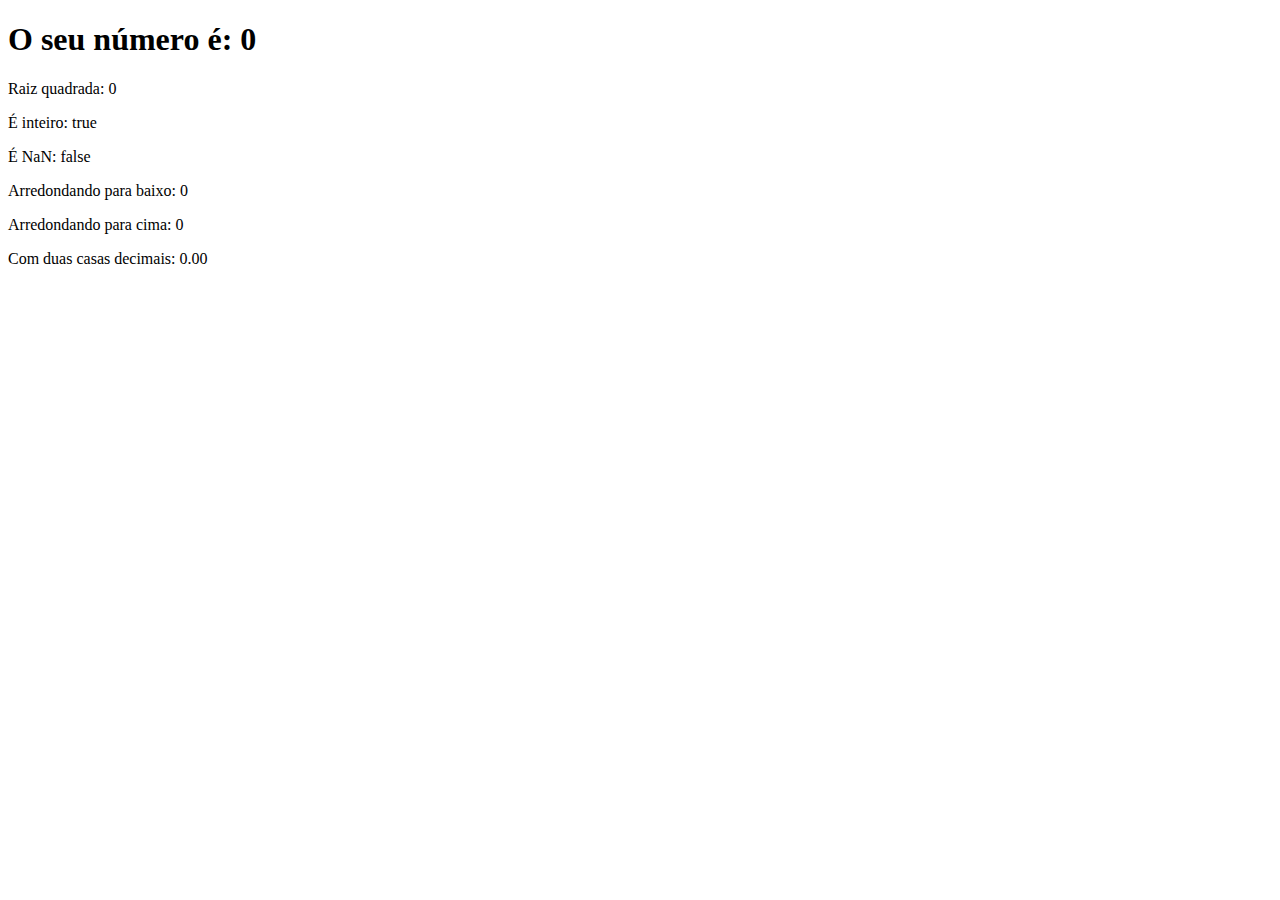
<file: aula15temp/index.html>
<!DOCTYPE html>
<html lang="pt-br">
<head>
    <meta charset="UTF-8">
    <meta http-equiv="X-UA-Compatible" content="IE=edge">
    <meta name="viewport" content="width=device-width, initial-scale=1.0">
    <title>Exercício - Math e Numbers</title>
</head>
<body>
    <section>
        <h1>O seu número é: <span id="numero-titulo">0</span></h1>
        <div id="texto">

        </div>
    </section>

    <script src="js/index.js"></script>
</body>
</html>
</file>
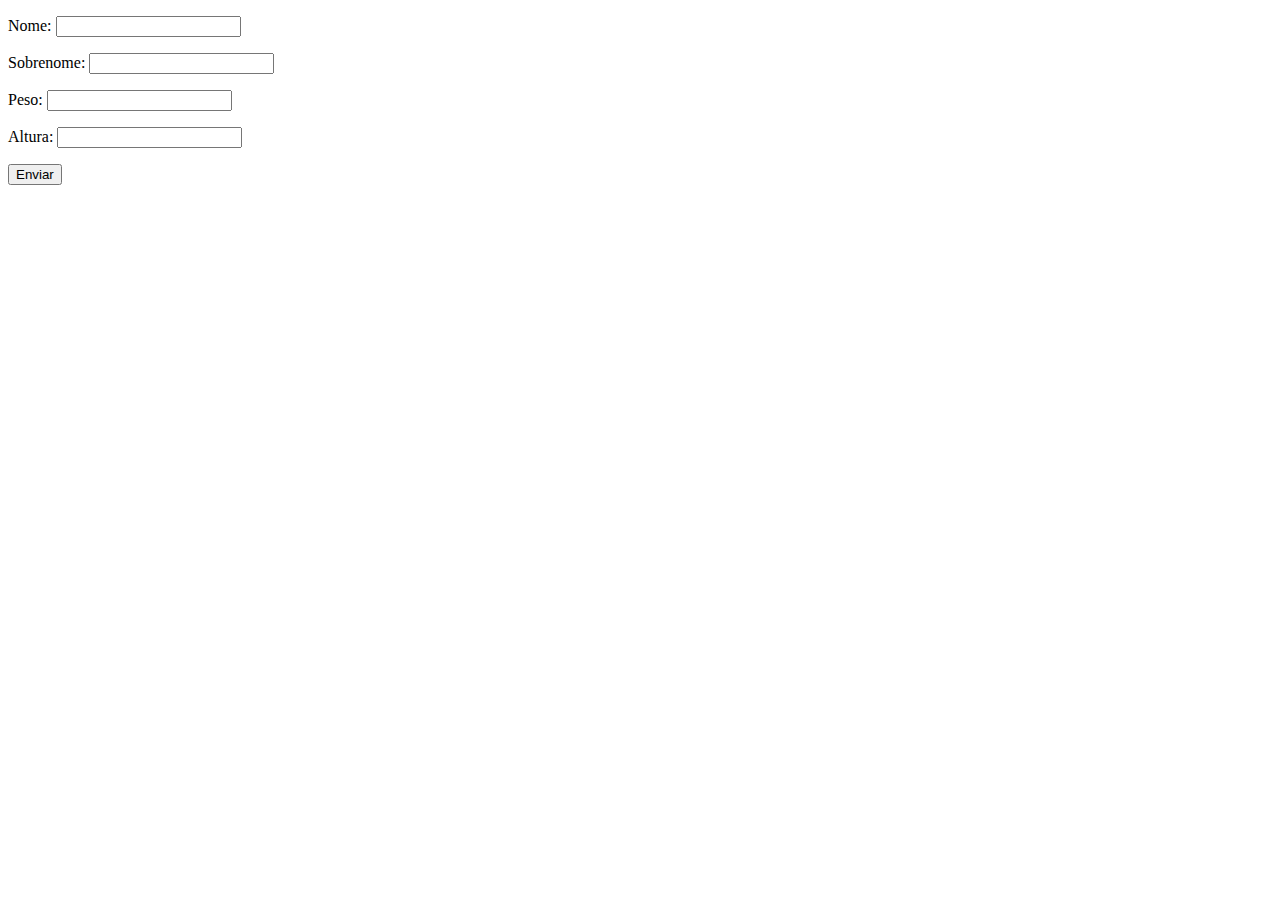
<file: aula20/index.html>
<!DOCTYPE html>
<html lang="pt-br">
<head>
    <meta charset="UTF-8">
    <meta http-equiv="X-UA-Compatible" content="IE=edge">
    <meta name="viewport" content="width=device-width, initial-scale=1.0">
    <title>Exercícios</title>
</head>
<body>
    
    <form class="form" action="" method="get">
        <p>Nome: <input type="text" name="" id="" class="nome"></p>
        <p>Sobrenome: <input type="text" name="" id="" class="sobrenome"></p>
        <p>Peso: <input type="text" name="" id="" class="peso"></p>
        <p>Altura: <input type="text" name="" id="" class="altura"></p>

        <input type="submit" value="Enviar">
    </form>

    <div class="resultado">

    </div>

    <script src="js/script.js"></script>
</body>
</html>
</file>
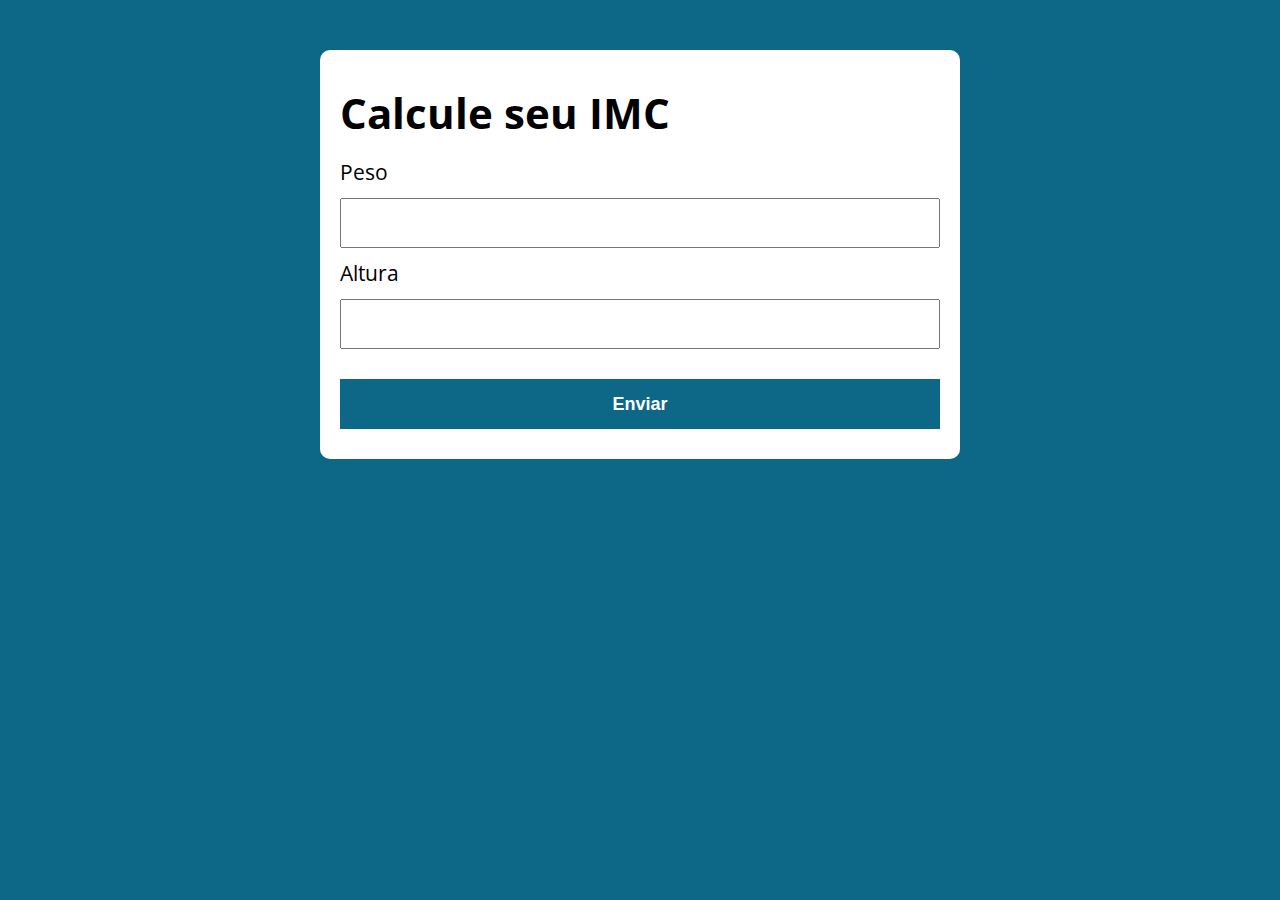
<file: aula26/index.html>
<!DOCTYPE html>
<html lang="pt-BR">

<head>
  <meta charset="UTF-8">
  <meta name="viewport" content="width=device-width, initial-scale=1.0">
  <meta http-equiv="X-UA-Compatible" content="ie=edge">
  <title>Calcule seu IMC</title>
  <link rel="stylesheet" href="./assets/css/style.css">
</head>

<body>

  <section class="container">
    <h1>Calcule seu IMC</h1>
    <form action="/" id="formulario" method="POST">
      <label for="peso">Peso</label>
      <input type="text" id="peso" name="peso">
      <label for="altura">Altura</label>
      <input type="text" id="altura" name="altura">
      <button type="submit">Enviar</button>
    </form>

    <div id="resultado"></div>
  </section>

  <script src="./assets/js/main.js"></script>
</body>

</html>
</file>
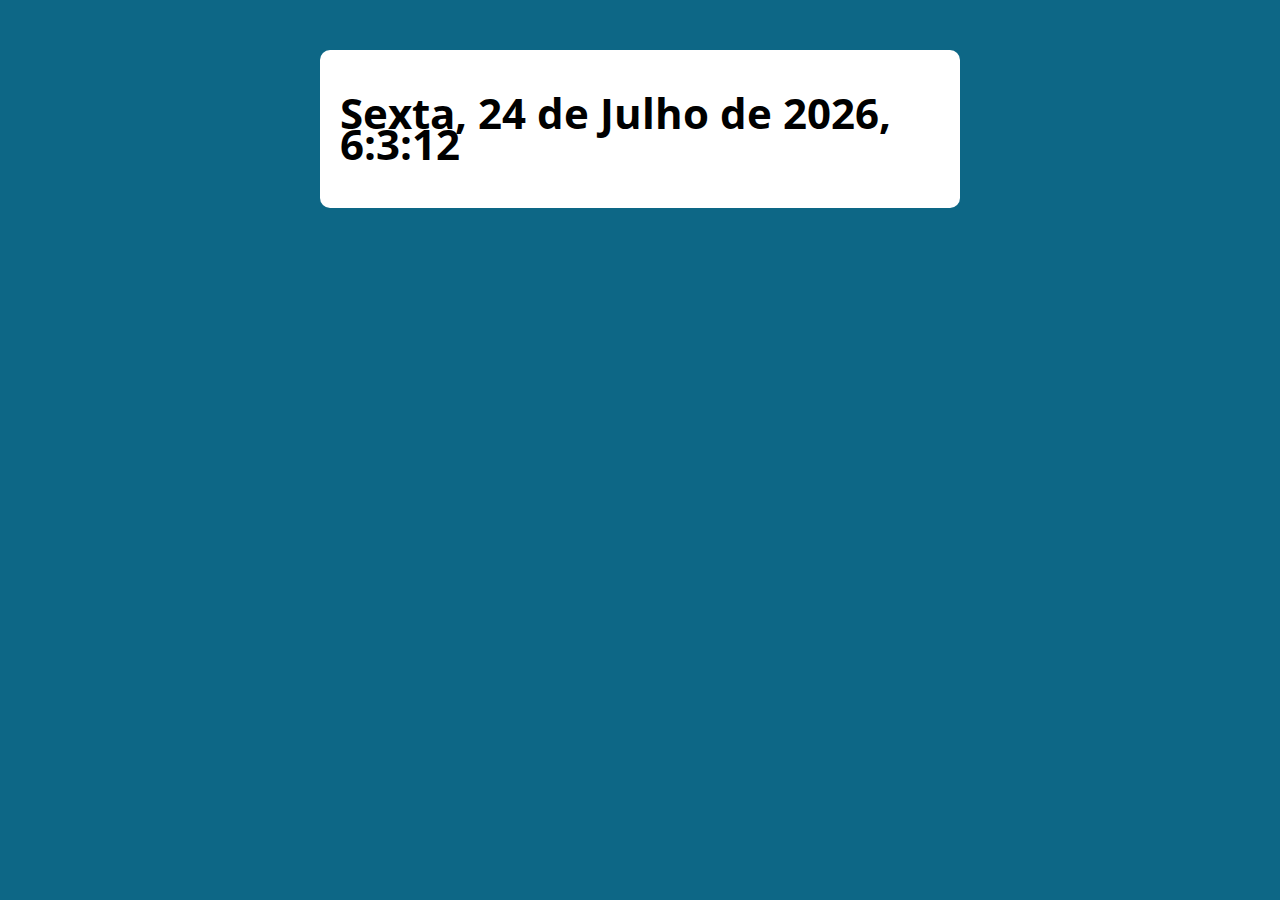
<file: aula30-demo/index.html>
<!DOCTYPE html>
<html lang="pt-br">
<head>
    <meta charset="UTF-8">
    <meta http-equiv="X-UA-Compatible" content="IE=edge">
    <meta name="viewport" content="width=device-width, initial-scale=1.0">
    <title>Modelo</title>
    <link rel="stylesheet" href="assets/css/style.css">
</head>
<body>
    <section class="container">
        <h1>Lorem ipsum dolor sit, amet consectetur adipisicing elit. Possimus reprehenderit officiis repudiandae ab facilis odio libero quibusdam accusamus, eum quam vel nihil blanditiis. Vero minus, corrupti iusto ratione recusandae asperiores.</h1>
        
    <script src="assets/js/main.js"></script>
</body>
</html>
</file>
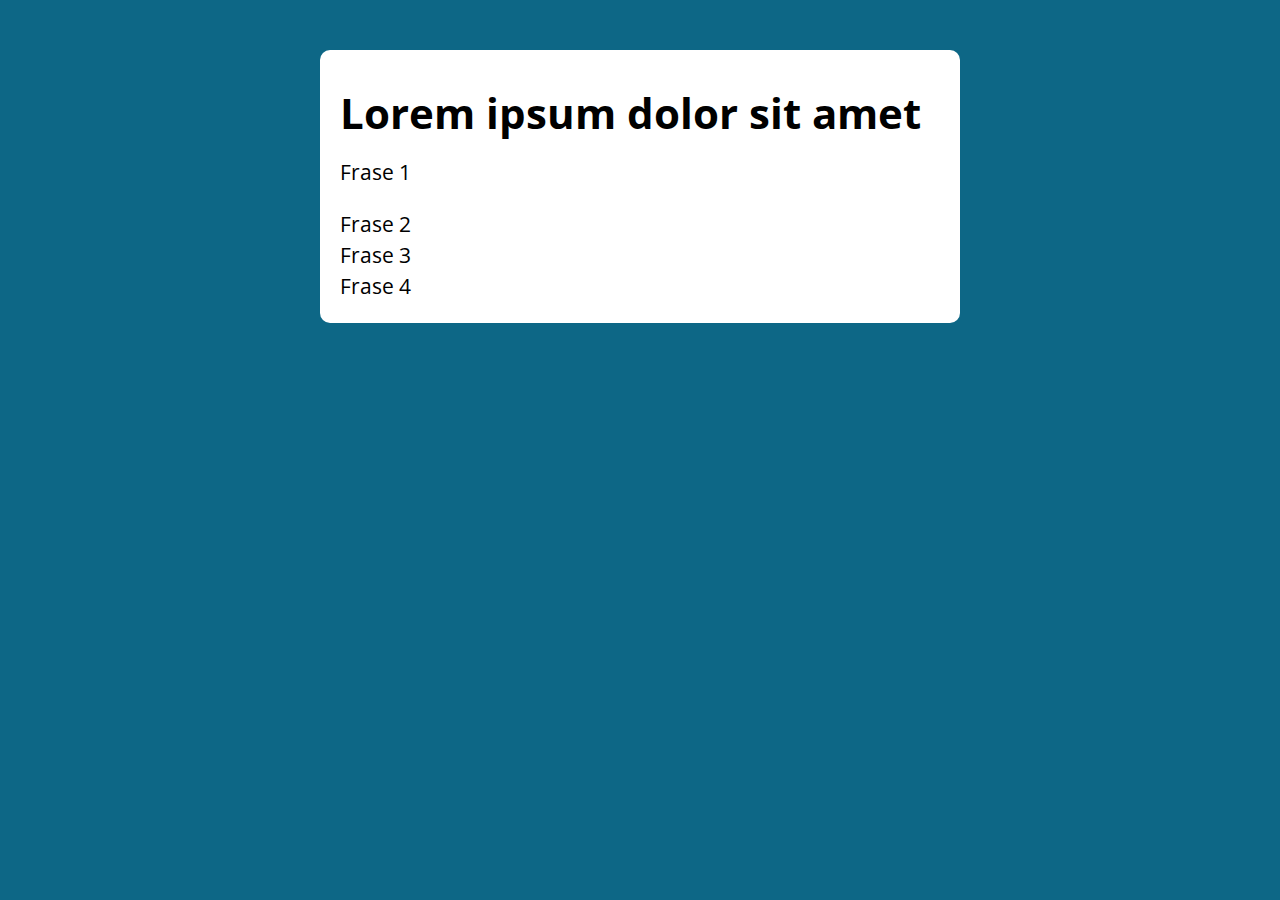
<file: aula35-demo/index.html>
<!DOCTYPE html>
<html lang="pt-br">
<head>
    <meta charset="UTF-8">
    <meta http-equiv="X-UA-Compatible" content="IE=edge">
    <meta name="viewport" content="width=device-width, initial-scale=1.0">
    <title>Modelo</title>
    <link rel="stylesheet" href="assets/css/style.css">
</head>
<body>
    <section class="container">
        <h1>Lorem ipsum dolor sit amet</h1>
        <!-- AQUI -->    
    </section>

    <script src="assets/js/main.js"></script>
</body>
</html>
</file>
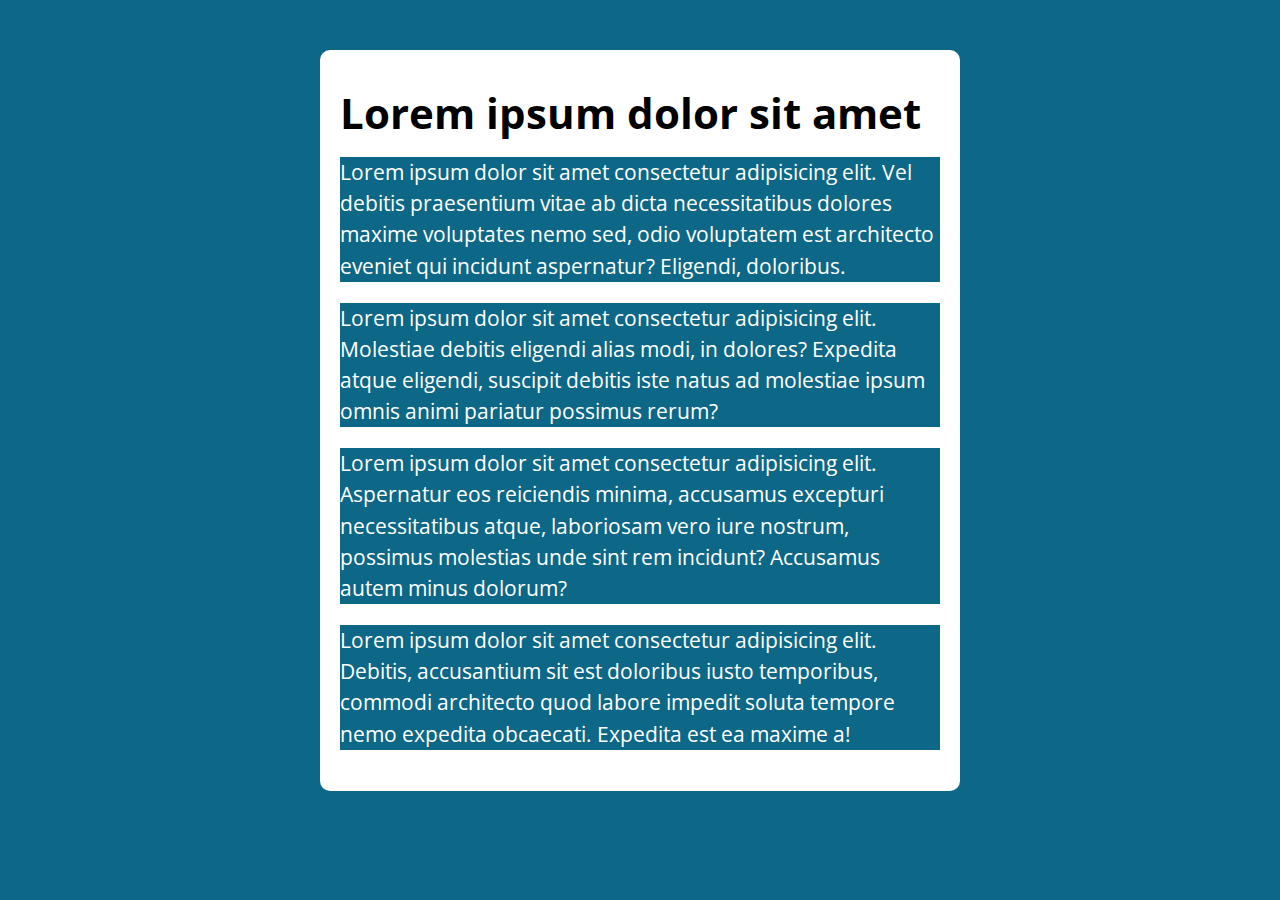
<file: aula38/index.html>
<!DOCTYPE html>
<html lang="pt-br">
<head>
    <meta charset="UTF-8">
    <meta http-equiv="X-UA-Compatible" content="IE=edge">
    <meta name="viewport" content="width=device-width, initial-scale=1.0">
    <title>Modelo</title>
    <link rel="stylesheet" href="assets/css/style.css">
</head>
<body>
    <section class="container">
        <h1>Lorem ipsum dolor sit amet</h1>
        <div class="paragrafos">
            <p>Lorem ipsum dolor sit amet consectetur adipisicing elit. Vel debitis praesentium vitae ab dicta necessitatibus dolores maxime voluptates nemo sed, odio voluptatem est architecto eveniet qui incidunt aspernatur? Eligendi, doloribus.</p>
            <p>Lorem ipsum dolor sit amet consectetur adipisicing elit. Molestiae debitis eligendi alias modi, in dolores? Expedita atque eligendi, suscipit debitis iste natus ad molestiae ipsum omnis animi pariatur possimus rerum?</p>
            <p>Lorem ipsum dolor sit amet consectetur adipisicing elit. Aspernatur eos reiciendis minima, accusamus excepturi necessitatibus atque, laboriosam vero iure nostrum, possimus molestias unde sint rem incidunt? Accusamus autem minus dolorum?</p>
            <p>Lorem ipsum dolor sit amet consectetur adipisicing elit. Debitis, accusantium sit est doloribus iusto temporibus, commodi architecto quod labore impedit soluta tempore nemo expedita obcaecati. Expedita est ea maxime a!</p> 
        </div>
    </section>

    <script src="assets/js/main.js"></script>
</body>
</html>
</file>
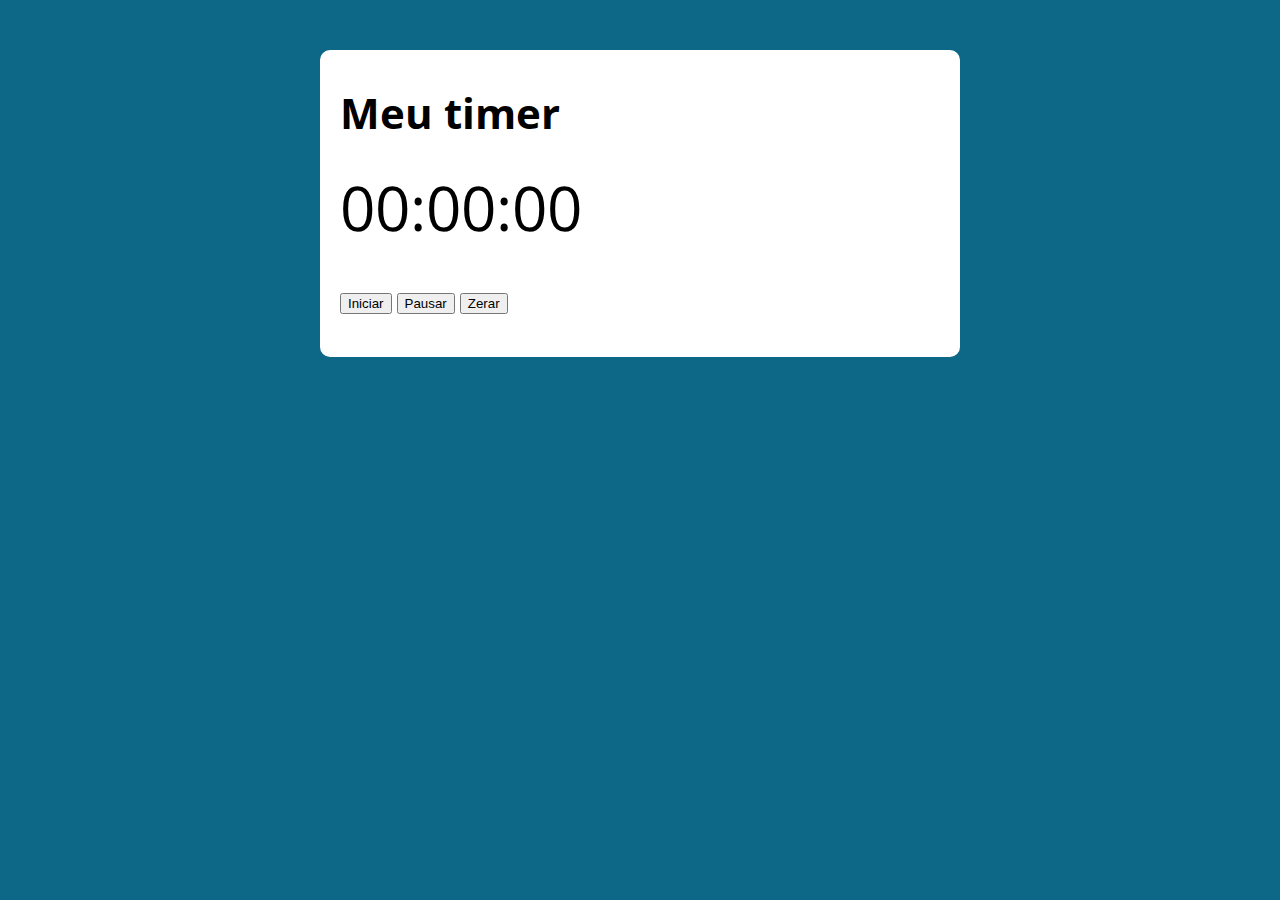
<file: aula47/index.html>
<!DOCTYPE html>
<html lang="pt-br">
<head>
    <meta charset="UTF-8">
    <meta http-equiv="X-UA-Compatible" content="IE=edge">
    <meta name="viewport" content="width=device-width, initial-scale=1.0">
    <title>Modelo</title>
    <link rel="stylesheet" href="assets/css/style.css">
</head>
<body>
    <section class="container">
       <h1>Meu timer</h1>
       <p class="relogio">00:00:00</p>
       <p>
          <button class="iniciar">Iniciar</button>
          <button class="pausar">Pausar</button>
          <button class="zerar">Zerar</button>
       </p>
    </section>

    <script src="assets/js/main.js"></script>
</body>
</html>
</file>
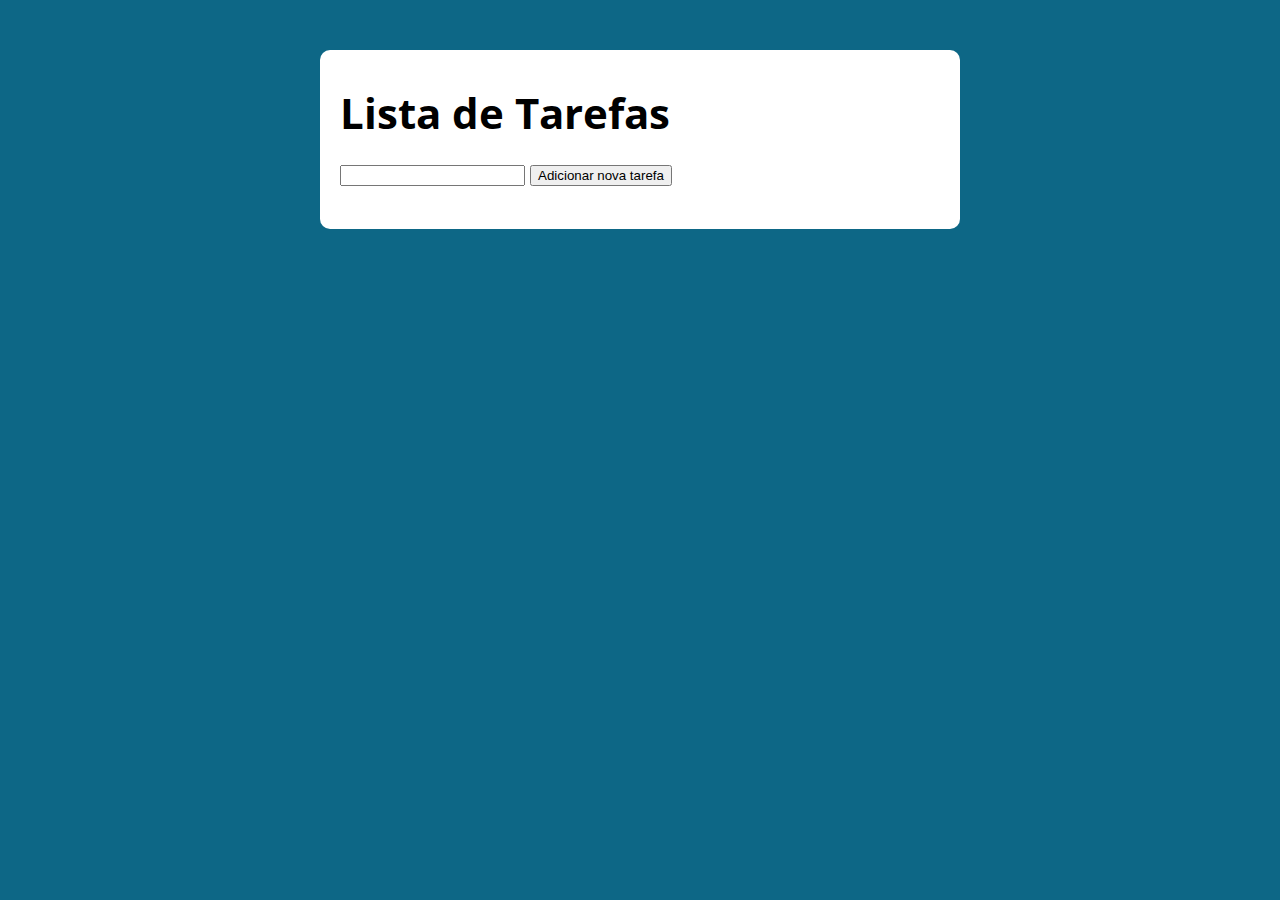
<file: aula48/index.html>
<!DOCTYPE html>
<html lang="pt-br">
<head>
    <meta charset="UTF-8">
    <meta http-equiv="X-UA-Compatible" content="IE=edge">
    <meta name="viewport" content="width=device-width, initial-scale=1.0">
    <title>Modelo</title>
    <link rel="stylesheet" href="assets/css/style.css">
</head>
<body>
    <section class="container">
        <h1>Lista de Tarefas</h1>
        <p>
            <input type="text" name="text" class="input-tarefa">
            <button class="btn-tarefa">Adicionar nova tarefa</button>
        </p>
        <ul class="tarefas">

        </ul>
    </section>

    <script src="assets/js/main.js"></script>
</body>
</html>
</file>
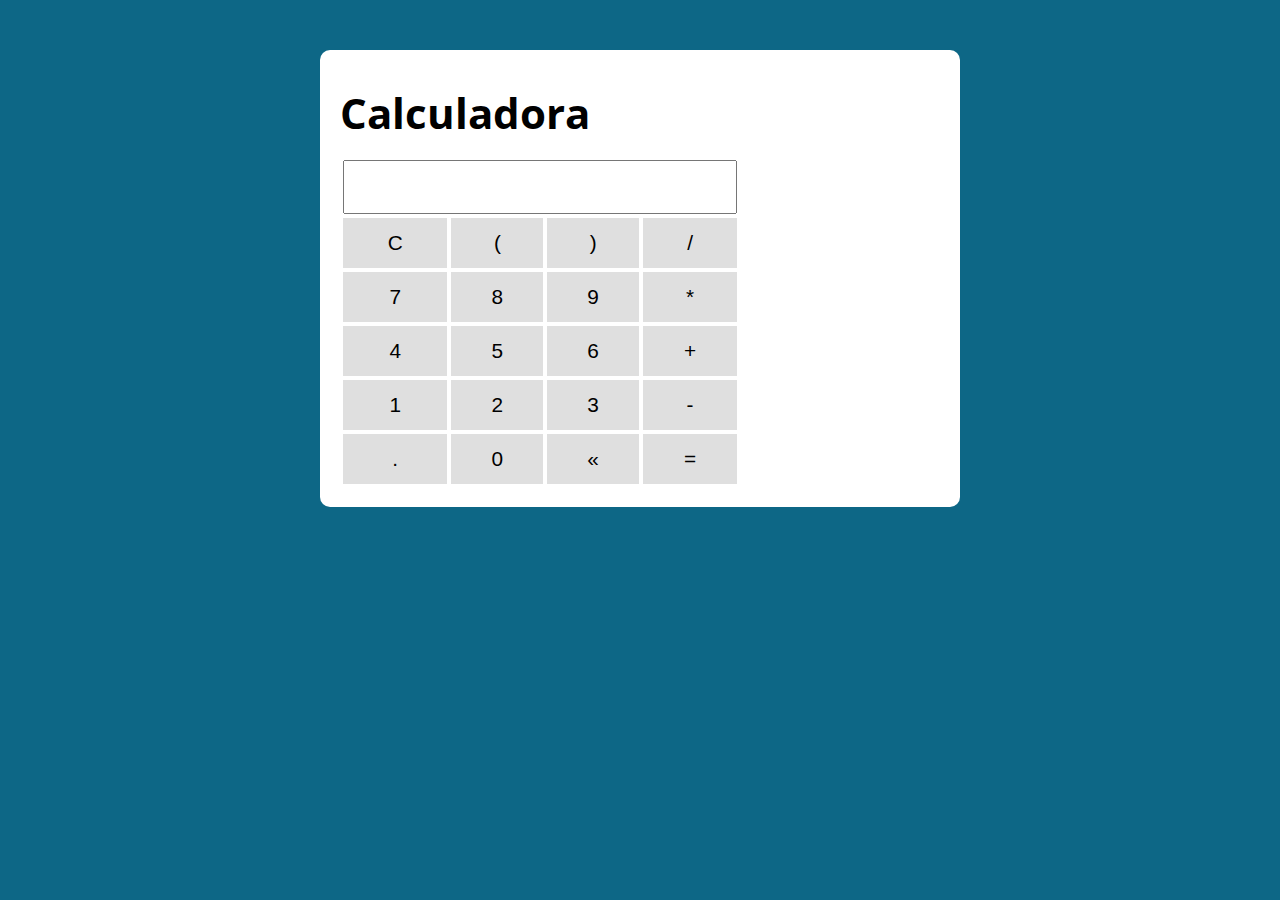
<file: aula57/index.html>
<!DOCTYPE html>
<html lang="pt-br">
<head>
    <meta charset="UTF-8">
    <meta http-equiv="X-UA-Compatible" content="IE=edge">
    <meta name="viewport" content="width=device-width, initial-scale=1.0">
    <title>Modelo</title>
    <link rel="stylesheet" href="assets/css/style.css">
</head>
<body>
    <section class="container">
        <h1>Calculadora</h1>

        <table class="calculadora">
            <tr>
                <td colspan="4"><input type="text" class="display"></td>
            </tr>

            <tr>
                <td><button class="btn btn-clear">C</button></td>
                <td><button class="btn btn-num">(</button></td>
                <td><button class="btn btn-num">)</button></td>
                <td><button class="btn btn-num">/</button></td>
            </tr>

            <tr>
                <td><button class="btn btn-num">7</button></td>
                <td><button class="btn btn-num">8</button></td>
                <td><button class="btn btn-num">9</button></td>
                <td><button class="btn btn-num">*</button></td>
            </tr>

            <tr>
                <td><button class="btn btn-num">4</button></td>
                <td><button class="btn btn-num">5</button></td>
                <td><button class="btn btn-num">6</button></td>
                <td><button class="btn btn-num">+</button></td>
            </tr>

            <tr>
                <td><button class="btn btn-num">1</button></td>
                <td><button class="btn btn-num">2</button></td>
                <td><button class="btn btn-num">3</button></td>
                <td><button class="btn btn-num">-</button></td>
            </tr>

            <tr>
                <td><button class="btn btn-num">.</button></td>
                <td><button class="btn btn-num">0</button></td>
                <td><button class="btn btn-del">&laquo;</button></td>
                <td><button class="btn btn-eq">=</button></td>
            </tr>
        </table>
    </section>

    <script src="assets/js/main.js"></script>
</body>
</html>
</file>
<file: aula26/assets/css/style.css>
@import url('https://fonts.googleapis.com/css2?family=Open+Sans:wght@400;700&display=swap');

:root{
    --primary-color: rgb(13, 103, 134);
    --primary-color-darker: rgb(9, 48, 56);
}

* {
    box-sizing: border-box;
    outline: 0;
}

body {
    margin: 0;
    padding: 0;
    background: var(--primary-color);
    font-family: 'Open sans', sans-serif;
    font-size: 1.3em;
    line-height: 1.5em;
}

.container {
    max-width: 640px;
    margin: 50px auto;
    background-color: #fff;
    padding: 20px;
    border-radius: 10px;
}

form label, form input, form button {
    display: block;
    width: 100%;
    margin-bottom: 10px;
}

form input {
    font-size: 24px;
    height: 50px;
    padding: 0 20px;
}

form input:focus{
    outline: 1px solid var(--primary-color);
}

form button {
    border: none;
    background: var(--primary-color);
    color: #fff;
    font-size: 18px;
    font-weight: 700;
    height: 50px;
    cursor: pointer;
    margin-top: 30px;
}

form button:hover{
    background: red;
}

.paragrafo-resultado{
    background: rgb(109, 255, 182);
    padding: 10px 20px;
}

.bad {
    background: rgb(158, 16, 16);
    padding: 10px 20px;
}
</file>
<file: aula30-demo/assets/css/style.css>
@import url('https://fonts.googleapis.com/css2?family=Open+Sans:wght@400;700&display=swap');

:root{
    --primary-color: rgb(13, 103, 134);
    --primary-color-darker: rgb(9, 48, 56);
}

* {
    box-sizing: border-box;
    outline: 0;
}

body {
    margin: 0;
    padding: 0;
    background: var(--primary-color);
    font-family: 'Open sans', sans-serif;
    font-size: 1.3em;
    line-height: 1.5em;
}

.container {
    max-width: 640px;
    margin: 50px auto;
    background-color: #fff;
    padding: 20px;
    border-radius: 10px;
}

form label, form input, form button {
    display: block;
    width: 100%;
    margin-bottom: 10px;
}

form input {
    font-size: 24px;
    height: 50px;
    padding: 0 20px;
}

form input:focus{
    outline: 1px solid var(--primary-color);
}

form button {
    border: none;
    background: var(--primary-color);
    color: #fff;
    font-size: 18px;
    font-weight: 700;
    height: 50px;
    cursor: pointer;
    margin-top: 30px;
}

form button:hover{
    background: red;
}
</file>
<file: aula35-demo/assets/css/style.css>
@import url('https://fonts.googleapis.com/css2?family=Open+Sans:wght@400;700&display=swap');

:root{
    --primary-color: rgb(13, 103, 134);
    --primary-color-darker: rgb(9, 48, 56);
}

* {
    box-sizing: border-box;
    outline: 0;
}

body {
    margin: 0;
    padding: 0;
    background: var(--primary-color);
    font-family: 'Open sans', sans-serif;
    font-size: 1.3em;
    line-height: 1.5em;
}

.container {
    max-width: 640px;
    margin: 50px auto;
    background-color: #fff;
    padding: 20px;
    border-radius: 10px;
}

form label, form input, form button {
    display: block;
    width: 100%;
    margin-bottom: 10px;
}

form input {
    font-size: 24px;
    height: 50px;
    padding: 0 20px;
}

form input:focus{
    outline: 1px solid var(--primary-color);
}

form button {
    border: none;
    background: var(--primary-color);
    color: #fff;
    font-size: 18px;
    font-weight: 700;
    height: 50px;
    cursor: pointer;
    margin-top: 30px;
}

form button:hover{
    background: red;
}
</file>
<file: aula38/assets/css/style.css>
@import url('https://fonts.googleapis.com/css2?family=Open+Sans:wght@400;700&display=swap');

:root{
    --primary-color: rgb(13, 103, 134);
    --primary-color-darker: rgb(9, 48, 56);
}

* {
    box-sizing: border-box;
    outline: 0;
}

body {
    margin: 0;
    padding: 0;
    background: var(--primary-color);
    font-family: 'Open sans', sans-serif;
    font-size: 1.3em;
    line-height: 1.5em;
}

.container {
    max-width: 640px;
    margin: 50px auto;
    background-color: #fff;
    padding: 20px;
    border-radius: 10px;
}

form label, form input, form button {
    display: block;
    width: 100%;
    margin-bottom: 10px;
}

form input {
    font-size: 24px;
    height: 50px;
    padding: 0 20px;
}

form input:focus{
    outline: 1px solid var(--primary-color);
}

form button {
    border: none;
    background: var(--primary-color);
    color: #fff;
    font-size: 18px;
    font-weight: 700;
    height: 50px;
    cursor: pointer;
    margin-top: 30px;
}

form button:hover{
    background: red;
}
</file>
<file: aula47/assets/css/style.css>
@import url('https://fonts.googleapis.com/css2?family=Open+Sans:wght@400;700&display=swap');

:root{
    --primary-color: rgb(13, 103, 134);
    --primary-color-darker: rgb(9, 48, 56);
}

* {
    box-sizing: border-box;
    outline: 0;
}

body {
    margin: 0;
    padding: 0;
    background: var(--primary-color);
    font-family: 'Open sans', sans-serif;
    font-size: 1.3em;
    line-height: 1.5em;
}

.container {
    max-width: 640px;
    margin: 50px auto;
    background-color: #fff;
    padding: 20px;
    border-radius: 10px;
}

form label, form input, form button {
    display: block;
    width: 100%;
    margin-bottom: 10px;
}

form input {
    font-size: 24px;
    height: 50px;
    padding: 0 20px;
}

form input:focus{
    outline: 1px solid var(--primary-color);
}

form button {
    border: none;
    background: var(--primary-color);
    color: #fff;
    font-size: 18px;
    font-weight: 700;
    height: 50px;
    cursor: pointer;
    margin-top: 30px;
}

form button:hover{
    background: red;
}

.relogio {
    font-size: 3em;
}

.pausado {
    color: red;
}
</file>
<file: aula48/assets/css/style.css>
@import url('https://fonts.googleapis.com/css2?family=Open+Sans:wght@400;700&display=swap');

:root{
    --primary-color: rgb(13, 103, 134);
    --primary-color-darker: rgb(9, 48, 56);
}

* {
    box-sizing: border-box;
    outline: 0;
}

body {
    margin: 0;
    padding: 0;
    background: var(--primary-color);
    font-family: 'Open sans', sans-serif;
    font-size: 1.3em;
    line-height: 1.5em;
}

.container {
    max-width: 640px;
    margin: 50px auto;
    background-color: #fff;
    padding: 20px;
    border-radius: 10px;
}

form label, form input, form button {
    display: block;
    width: 100%;
    margin-bottom: 10px;
}

form input {
    font-size: 24px;
    height: 50px;
    padding: 0 20px;
}

form input:focus{
    outline: 1px solid var(--primary-color);
}

form button {
    border: none;
    background: var(--primary-color);
    color: #fff;
    font-size: 18px;
    font-weight: 700;
    height: 50px;
    cursor: pointer;
    margin-top: 30px;
}

form button:hover{
    background: red;
}
</file>
<file: aula57/assets/css/style.css>
@import url('https://fonts.googleapis.com/css2?family=Open+Sans:wght@400;700&display=swap');

:root{
    --primary-color: rgb(13, 103, 134);
    --primary-color-darker: rgb(9, 48, 56);
}

* {
    box-sizing: border-box;
    outline: 0;
}

body {
    margin: 0;
    padding: 0;
    background: var(--primary-color);
    font-family: 'Open sans', sans-serif;
    font-size: 1.3em;
    line-height: 1.5em;
}

.container {
    max-width: 640px;
    margin: 50px auto;
    background-color: #fff;
    padding: 20px;
    border-radius: 10px;
}

form label, form input, form button {
    display: block;
    width: 100%;
    margin-bottom: 10px;
}

form input {
    font-size: 24px;
    height: 50px;
    padding: 0 20px;
}

form input:focus{
    outline: 1px solid var(--primary-color);
}

form button {
    border: none;
    background: var(--primary-color);
    color: #fff;
    font-size: 18px;
    font-weight: 700;
    height: 50px;
    cursor: pointer;
    margin-top: 30px;
}

form button:hover{
    background: red;
}

.calculadora{
    width: 400px;
}

.display{
    font-size: 2em;
    width: 100%;
    text-align: right;
}

.btn{
    width: 100%;
    height: 50px;
    font-size: 1em;
    border: none;
    background-color: #dfdfdf;
    cursor: pointer;
}

.btn:hover{
    background-color: #9e9e9e;
}
</file>
